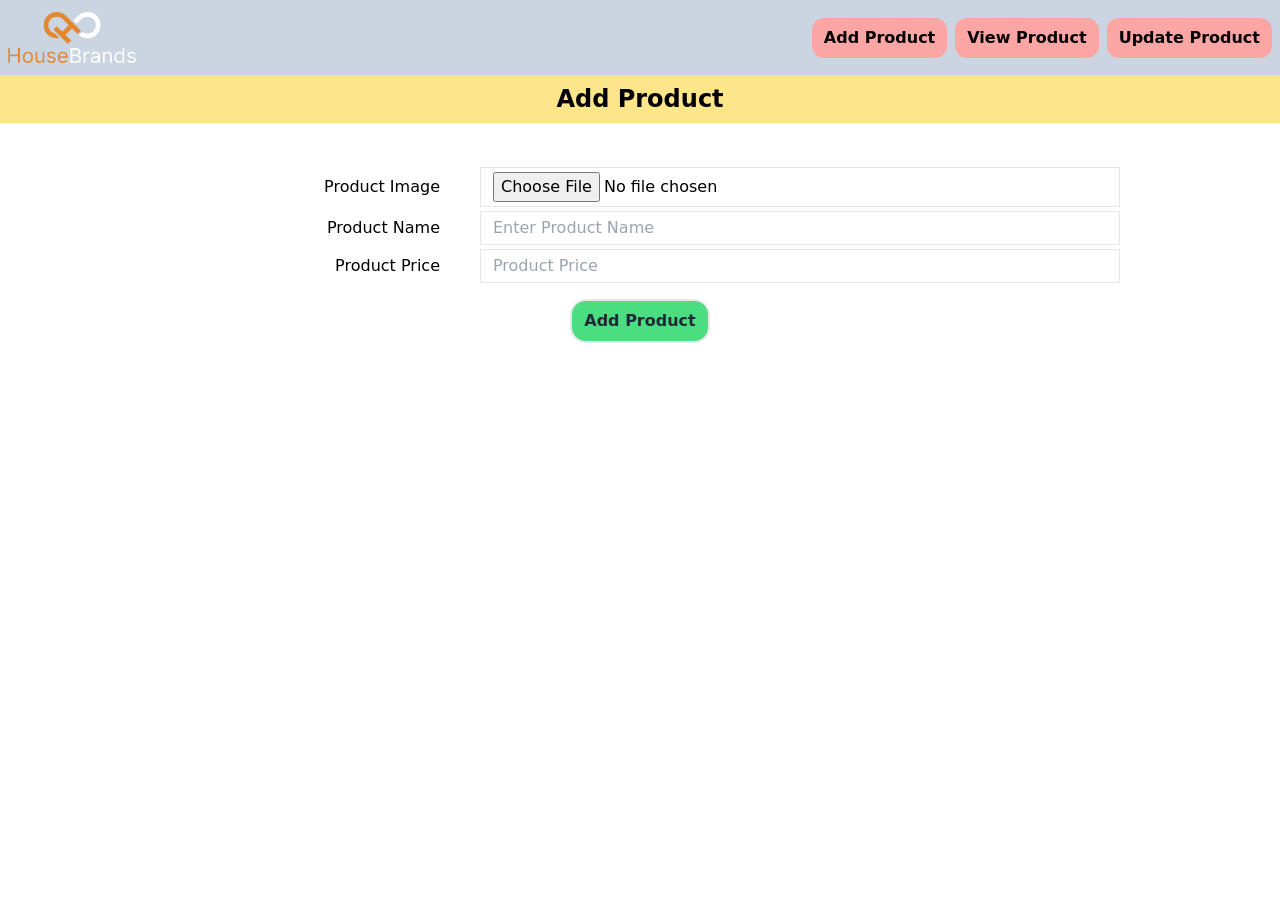
<file: src/add/addProduct.html>
<!DOCTYPE html>
<html lang="en">

<head>
    <meta charset="UTF-8">
    <meta name="viewport" content="width=device-width, initial-scale=1.0">
    <title>Add Products</title>
    <link rel="stylesheet" href="../output.css">
    <link rel="stylesheet" href="https://fonts.googleapis.com/css2?family=Material+Symbols+Outlined:opsz,wght,FILL,GRAD@20..48,100..700,0..1,-50..200" />
</head>

<body>

    <div class="bg-slate-300">
        <section id="navBar" class="container mx-auto py-3 px-2">
            <div class="flex flex-wrap flex-row items-center justify-between relative">
                <div class="">
                    <a href="#"><img class="w-32" src="../images/logo.png" alt="logo"></a>
                </div>
                <div class=" flex lg:hidden items-center justify-center" onclick="showMenu()">
                    <span class="" id="navMenuButtonOn">
                        <span class="material-symbols-outlined">
                            menu
                        </span>
                    </span>
                    <span class="hidden" id="navMenuButtonOff">
                        <span class="material-symbols-outlined">
                            close
                        </span>
                    </span>

                </div>

                <nav class="hidden lg:flex flex-wrap flex-row gap-2 justify-end font-bold items-center absolute lg:static -bottom-[130px] right-0" id="navContent">
                    <a href="../add/addProduct.html" class="px-3 py-2 bg-red-300 hover:bg-red-500 hover:text-gray-200 rounded-xl">Add Product</a>
                    <a href="../view/viewProduct.html" class="px-3 py-2 bg-red-300 hover:bg-red-500 hover:text-gray-200 rounded-xl">View Product</a>
                    <a href="" class="px-3 py-2 bg-red-300 hover:bg-red-500 hover:text-gray-200 rounded-xl">Update Product</a>
                </nav>
            </div>
        </section>
    </div>
    <section id="addProduct">
        <div class="text-center text-2xl bg-amber-200 font-bold py-2">
            Add Product
        </div>
        <div class="w-full lg:w-3/4 mx-auto py-10">
            <form>
                <div class="flex flex-wrap items-center my-1">
                    <label for="prodImage" class="w-1/3 text-right pr-10"> Product Image</label>
                    <input type="file" name="prodImage" id="prodImage" placeholder="Image" class="w-2/3 px-3 py-1 text-md border outline-green-600" />
                </div>
                <div class="flex flex-wrap items-center my-1">
                    <label for="prodName" class="w-1/3 text-right pr-10"> Product Name</label>
                    <input type="text" name="prodName" id="prodName" placeholder="Enter Product Name" class="w-2/3 px-3 py-1 text-md border outline-green-600" />
                </div>
                <div class="flex flex-wrap items-center my-1">
                    <label for="prodPrice" class="w-1/3 text-right pr-10"> Product Price</label>
                    <input type="text" name="prodPrice" id="prodPrice" placeholder="Product Price" class="w-2/3 px-3 py-1 text-md border outline-green-600" />
                </div>
                <div class="text-center my-4">
                    <button type="submit" class="border-2 bg-green-400 hover:bg-green-700 text-gray-800 hover:text-red-100 duration-300 font-semibold rounded-2xl px-3 py-2">Add Product</button>
                </div>
            </form>
        </div>

    </section>
    <script src="../assets/js/main.js"></script>
</body>

</html>
</file>
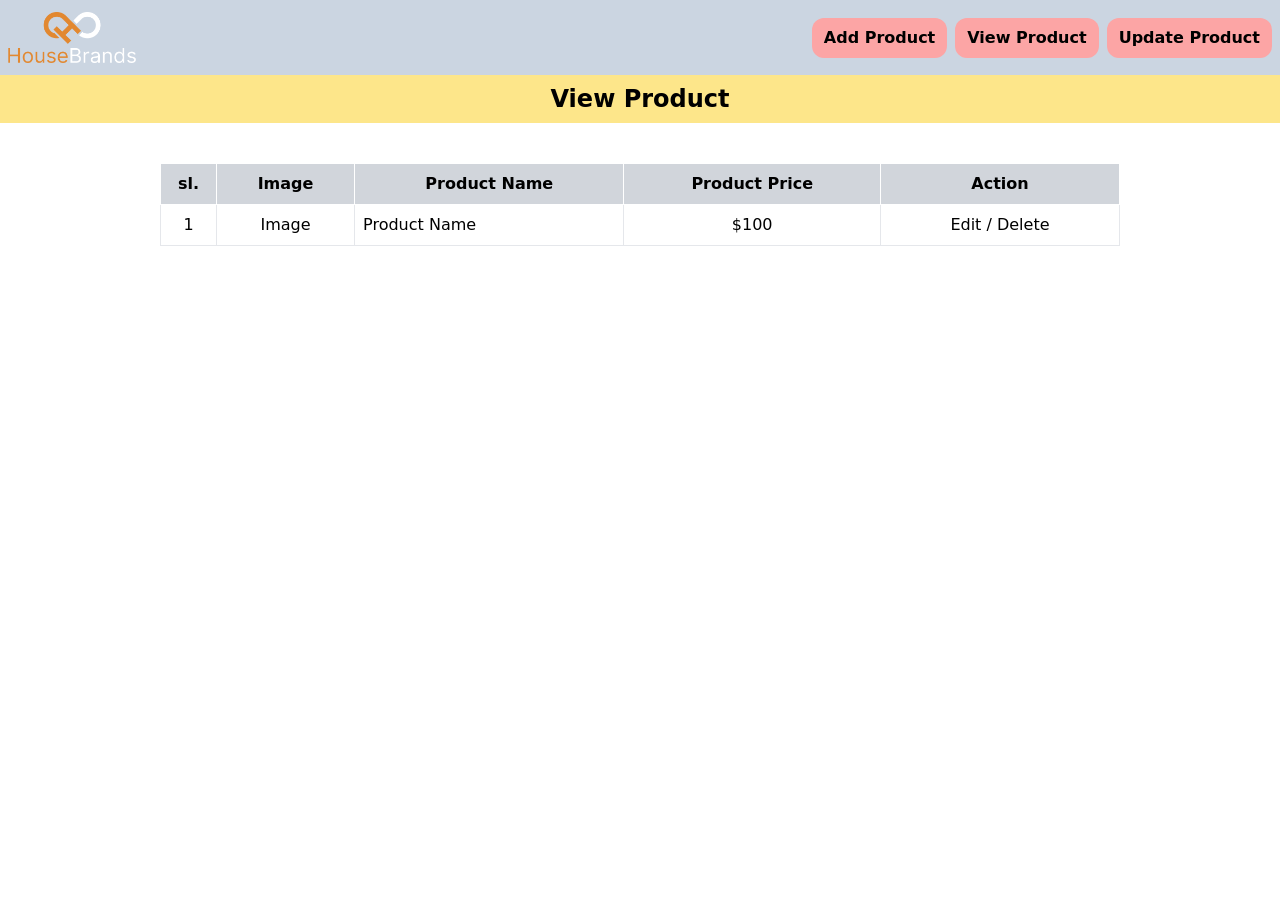
<file: src/view/viewProduct.html>
<!DOCTYPE html>
<html lang="en">

<head>
    <meta charset="UTF-8">
    <meta name="viewport" content="width=device-width, initial-scale=1.0">
    <title>Add Products</title>
    <link rel="stylesheet" href="../output.css">
    <link rel="stylesheet" href="https://fonts.googleapis.com/css2?family=Material+Symbols+Outlined:opsz,wght,FILL,GRAD@20..48,100..700,0..1,-50..200" />
</head>

<body>
    <div class="bg-slate-300">
        <section id="navBar" class="container mx-auto py-3 px-2">
            <div class="flex flex-wrap flex-row items-center justify-between relative">
                <div class="">
                    <a href="#"><img class="w-32" src="../images/logo.png" alt="logo"></a>
                </div>
                <div class=" flex lg:hidden items-center justify-center" onclick="showMenu()">
                    <span class="" id="navMenuButtonOn">
                        <span class="material-symbols-outlined">
                            menu
                        </span>
                    </span>
                    <span class="hidden" id="navMenuButtonOff">
                        <span class="material-symbols-outlined">
                            close
                        </span>
                    </span>
                </div>
                <nav class="hidden lg:flex flex-wrap flex-row gap-2 justify-end font-bold items-center absolute lg:static -bottom-[130px] right-0" id="navContent">
                    <a href="../add/addProduct.html" class="px-3 py-2 bg-red-300 hover:bg-red-500 hover:text-gray-200 rounded-xl">Add Product</a>
                    <a href="../view/viewProduct.html" class="px-3 py-2 bg-red-300 hover:bg-red-500 hover:text-gray-200 rounded-xl">View Product</a>
                    <a href="" class="px-3 py-2 bg-red-300 hover:bg-red-500 hover:text-gray-200 rounded-xl">Update Product</a>
                </nav>
            </div>
        </section>
    </div>
    <section id="addProduct">
        <div class="text-center text-2xl bg-amber-200 font-bold py-2">
            View Product
        </div>
        <div class="w-full lg:w-3/4 mx-auto py-10 ">
            <table class="w-full ">
                <tr class="bg-gray-300 ">
                    <th class="border border-white  py-2">sl.</th>
                    <th class="border border-white py-2">Image</th>
                    <th class="border border-white py-2">Product Name</th>
                    <th class="border border-white py-2">Product Price</th>
                    <th class="border border-white py-2">Action</th>
                </tr>
                <tr>
                    <td class="border text-center px-2 py-2">1</td>
                    <td class="border text-center px-2 py-2">Image</td>
                    <td class="border px-2 py-2">Product Name</td>
                    <td class="border text-center px-2 py-2">$100</td>
                    <td class="border text-center px-2 py-2">
                        <a href="">Edit</a>
                        /
                        <a href="">Delete</a>
                    </td>
                </tr>
            </table>
        </div>

    </section>
    <script src="../assets/js/main.js"></script>
</body>

</html>
</file>
<file: src/output.css>
/*
! tailwindcss v3.4.3 | MIT License | https://tailwindcss.com
*/

/*
1. Prevent padding and border from affecting element width. (https://github.com/mozdevs/cssremedy/issues/4)
2. Allow adding a border to an element by just adding a border-width. (https://github.com/tailwindcss/tailwindcss/pull/116)
*/

*,
::before,
::after {
  box-sizing: border-box;
  /* 1 */
  border-width: 0;
  /* 2 */
  border-style: solid;
  /* 2 */
  border-color: #e5e7eb;
  /* 2 */
}

::before,
::after {
  --tw-content: '';
}

/*
1. Use a consistent sensible line-height in all browsers.
2. Prevent adjustments of font size after orientation changes in iOS.
3. Use a more readable tab size.
4. Use the user's configured `sans` font-family by default.
5. Use the user's configured `sans` font-feature-settings by default.
6. Use the user's configured `sans` font-variation-settings by default.
7. Disable tap highlights on iOS
*/

html,
:host {
  line-height: 1.5;
  /* 1 */
  -webkit-text-size-adjust: 100%;
  /* 2 */
  -moz-tab-size: 4;
  /* 3 */
  -o-tab-size: 4;
     tab-size: 4;
  /* 3 */
  font-family: ui-sans-serif, system-ui, sans-serif, "Apple Color Emoji", "Segoe UI Emoji", "Segoe UI Symbol", "Noto Color Emoji";
  /* 4 */
  font-feature-settings: normal;
  /* 5 */
  font-variation-settings: normal;
  /* 6 */
  -webkit-tap-highlight-color: transparent;
  /* 7 */
}

/*
1. Remove the margin in all browsers.
2. Inherit line-height from `html` so users can set them as a class directly on the `html` element.
*/

body {
  margin: 0;
  /* 1 */
  line-height: inherit;
  /* 2 */
}

/*
1. Add the correct height in Firefox.
2. Correct the inheritance of border color in Firefox. (https://bugzilla.mozilla.org/show_bug.cgi?id=190655)
3. Ensure horizontal rules are visible by default.
*/

hr {
  height: 0;
  /* 1 */
  color: inherit;
  /* 2 */
  border-top-width: 1px;
  /* 3 */
}

/*
Add the correct text decoration in Chrome, Edge, and Safari.
*/

abbr:where([title]) {
  -webkit-text-decoration: underline dotted;
          text-decoration: underline dotted;
}

/*
Remove the default font size and weight for headings.
*/

h1,
h2,
h3,
h4,
h5,
h6 {
  font-size: inherit;
  font-weight: inherit;
}

/*
Reset links to optimize for opt-in styling instead of opt-out.
*/

a {
  color: inherit;
  text-decoration: inherit;
}

/*
Add the correct font weight in Edge and Safari.
*/

b,
strong {
  font-weight: bolder;
}

/*
1. Use the user's configured `mono` font-family by default.
2. Use the user's configured `mono` font-feature-settings by default.
3. Use the user's configured `mono` font-variation-settings by default.
4. Correct the odd `em` font sizing in all browsers.
*/

code,
kbd,
samp,
pre {
  font-family: ui-monospace, SFMono-Regular, Menlo, Monaco, Consolas, "Liberation Mono", "Courier New", monospace;
  /* 1 */
  font-feature-settings: normal;
  /* 2 */
  font-variation-settings: normal;
  /* 3 */
  font-size: 1em;
  /* 4 */
}

/*
Add the correct font size in all browsers.
*/

small {
  font-size: 80%;
}

/*
Prevent `sub` and `sup` elements from affecting the line height in all browsers.
*/

sub,
sup {
  font-size: 75%;
  line-height: 0;
  position: relative;
  vertical-align: baseline;
}

sub {
  bottom: -0.25em;
}

sup {
  top: -0.5em;
}

/*
1. Remove text indentation from table contents in Chrome and Safari. (https://bugs.chromium.org/p/chromium/issues/detail?id=999088, https://bugs.webkit.org/show_bug.cgi?id=201297)
2. Correct table border color inheritance in all Chrome and Safari. (https://bugs.chromium.org/p/chromium/issues/detail?id=935729, https://bugs.webkit.org/show_bug.cgi?id=195016)
3. Remove gaps between table borders by default.
*/

table {
  text-indent: 0;
  /* 1 */
  border-color: inherit;
  /* 2 */
  border-collapse: collapse;
  /* 3 */
}

/*
1. Change the font styles in all browsers.
2. Remove the margin in Firefox and Safari.
3. Remove default padding in all browsers.
*/

button,
input,
optgroup,
select,
textarea {
  font-family: inherit;
  /* 1 */
  font-feature-settings: inherit;
  /* 1 */
  font-variation-settings: inherit;
  /* 1 */
  font-size: 100%;
  /* 1 */
  font-weight: inherit;
  /* 1 */
  line-height: inherit;
  /* 1 */
  letter-spacing: inherit;
  /* 1 */
  color: inherit;
  /* 1 */
  margin: 0;
  /* 2 */
  padding: 0;
  /* 3 */
}

/*
Remove the inheritance of text transform in Edge and Firefox.
*/

button,
select {
  text-transform: none;
}

/*
1. Correct the inability to style clickable types in iOS and Safari.
2. Remove default button styles.
*/

button,
input:where([type='button']),
input:where([type='reset']),
input:where([type='submit']) {
  -webkit-appearance: button;
  /* 1 */
  background-color: transparent;
  /* 2 */
  background-image: none;
  /* 2 */
}

/*
Use the modern Firefox focus style for all focusable elements.
*/

:-moz-focusring {
  outline: auto;
}

/*
Remove the additional `:invalid` styles in Firefox. (https://github.com/mozilla/gecko-dev/blob/2f9eacd9d3d995c937b4251a5557d95d494c9be1/layout/style/res/forms.css#L728-L737)
*/

:-moz-ui-invalid {
  box-shadow: none;
}

/*
Add the correct vertical alignment in Chrome and Firefox.
*/

progress {
  vertical-align: baseline;
}

/*
Correct the cursor style of increment and decrement buttons in Safari.
*/

::-webkit-inner-spin-button,
::-webkit-outer-spin-button {
  height: auto;
}

/*
1. Correct the odd appearance in Chrome and Safari.
2. Correct the outline style in Safari.
*/

[type='search'] {
  -webkit-appearance: textfield;
  /* 1 */
  outline-offset: -2px;
  /* 2 */
}

/*
Remove the inner padding in Chrome and Safari on macOS.
*/

::-webkit-search-decoration {
  -webkit-appearance: none;
}

/*
1. Correct the inability to style clickable types in iOS and Safari.
2. Change font properties to `inherit` in Safari.
*/

::-webkit-file-upload-button {
  -webkit-appearance: button;
  /* 1 */
  font: inherit;
  /* 2 */
}

/*
Add the correct display in Chrome and Safari.
*/

summary {
  display: list-item;
}

/*
Removes the default spacing and border for appropriate elements.
*/

blockquote,
dl,
dd,
h1,
h2,
h3,
h4,
h5,
h6,
hr,
figure,
p,
pre {
  margin: 0;
}

fieldset {
  margin: 0;
  padding: 0;
}

legend {
  padding: 0;
}

ol,
ul,
menu {
  list-style: none;
  margin: 0;
  padding: 0;
}

/*
Reset default styling for dialogs.
*/

dialog {
  padding: 0;
}

/*
Prevent resizing textareas horizontally by default.
*/

textarea {
  resize: vertical;
}

/*
1. Reset the default placeholder opacity in Firefox. (https://github.com/tailwindlabs/tailwindcss/issues/3300)
2. Set the default placeholder color to the user's configured gray 400 color.
*/

input::-moz-placeholder, textarea::-moz-placeholder {
  opacity: 1;
  /* 1 */
  color: #9ca3af;
  /* 2 */
}

input::placeholder,
textarea::placeholder {
  opacity: 1;
  /* 1 */
  color: #9ca3af;
  /* 2 */
}

/*
Set the default cursor for buttons.
*/

button,
[role="button"] {
  cursor: pointer;
}

/*
Make sure disabled buttons don't get the pointer cursor.
*/

:disabled {
  cursor: default;
}

/*
1. Make replaced elements `display: block` by default. (https://github.com/mozdevs/cssremedy/issues/14)
2. Add `vertical-align: middle` to align replaced elements more sensibly by default. (https://github.com/jensimmons/cssremedy/issues/14#issuecomment-634934210)
   This can trigger a poorly considered lint error in some tools but is included by design.
*/

img,
svg,
video,
canvas,
audio,
iframe,
embed,
object {
  display: block;
  /* 1 */
  vertical-align: middle;
  /* 2 */
}

/*
Constrain images and videos to the parent width and preserve their intrinsic aspect ratio. (https://github.com/mozdevs/cssremedy/issues/14)
*/

img,
video {
  max-width: 100%;
  height: auto;
}

/* Make elements with the HTML hidden attribute stay hidden by default */

[hidden] {
  display: none;
}

*, ::before, ::after {
  --tw-border-spacing-x: 0;
  --tw-border-spacing-y: 0;
  --tw-translate-x: 0;
  --tw-translate-y: 0;
  --tw-rotate: 0;
  --tw-skew-x: 0;
  --tw-skew-y: 0;
  --tw-scale-x: 1;
  --tw-scale-y: 1;
  --tw-pan-x:  ;
  --tw-pan-y:  ;
  --tw-pinch-zoom:  ;
  --tw-scroll-snap-strictness: proximity;
  --tw-gradient-from-position:  ;
  --tw-gradient-via-position:  ;
  --tw-gradient-to-position:  ;
  --tw-ordinal:  ;
  --tw-slashed-zero:  ;
  --tw-numeric-figure:  ;
  --tw-numeric-spacing:  ;
  --tw-numeric-fraction:  ;
  --tw-ring-inset:  ;
  --tw-ring-offset-width: 0px;
  --tw-ring-offset-color: #fff;
  --tw-ring-color: rgb(59 130 246 / 0.5);
  --tw-ring-offset-shadow: 0 0 #0000;
  --tw-ring-shadow: 0 0 #0000;
  --tw-shadow: 0 0 #0000;
  --tw-shadow-colored: 0 0 #0000;
  --tw-blur:  ;
  --tw-brightness:  ;
  --tw-contrast:  ;
  --tw-grayscale:  ;
  --tw-hue-rotate:  ;
  --tw-invert:  ;
  --tw-saturate:  ;
  --tw-sepia:  ;
  --tw-drop-shadow:  ;
  --tw-backdrop-blur:  ;
  --tw-backdrop-brightness:  ;
  --tw-backdrop-contrast:  ;
  --tw-backdrop-grayscale:  ;
  --tw-backdrop-hue-rotate:  ;
  --tw-backdrop-invert:  ;
  --tw-backdrop-opacity:  ;
  --tw-backdrop-saturate:  ;
  --tw-backdrop-sepia:  ;
  --tw-contain-size:  ;
  --tw-contain-layout:  ;
  --tw-contain-paint:  ;
  --tw-contain-style:  ;
}

::backdrop {
  --tw-border-spacing-x: 0;
  --tw-border-spacing-y: 0;
  --tw-translate-x: 0;
  --tw-translate-y: 0;
  --tw-rotate: 0;
  --tw-skew-x: 0;
  --tw-skew-y: 0;
  --tw-scale-x: 1;
  --tw-scale-y: 1;
  --tw-pan-x:  ;
  --tw-pan-y:  ;
  --tw-pinch-zoom:  ;
  --tw-scroll-snap-strictness: proximity;
  --tw-gradient-from-position:  ;
  --tw-gradient-via-position:  ;
  --tw-gradient-to-position:  ;
  --tw-ordinal:  ;
  --tw-slashed-zero:  ;
  --tw-numeric-figure:  ;
  --tw-numeric-spacing:  ;
  --tw-numeric-fraction:  ;
  --tw-ring-inset:  ;
  --tw-ring-offset-width: 0px;
  --tw-ring-offset-color: #fff;
  --tw-ring-color: rgb(59 130 246 / 0.5);
  --tw-ring-offset-shadow: 0 0 #0000;
  --tw-ring-shadow: 0 0 #0000;
  --tw-shadow: 0 0 #0000;
  --tw-shadow-colored: 0 0 #0000;
  --tw-blur:  ;
  --tw-brightness:  ;
  --tw-contrast:  ;
  --tw-grayscale:  ;
  --tw-hue-rotate:  ;
  --tw-invert:  ;
  --tw-saturate:  ;
  --tw-sepia:  ;
  --tw-drop-shadow:  ;
  --tw-backdrop-blur:  ;
  --tw-backdrop-brightness:  ;
  --tw-backdrop-contrast:  ;
  --tw-backdrop-grayscale:  ;
  --tw-backdrop-hue-rotate:  ;
  --tw-backdrop-invert:  ;
  --tw-backdrop-opacity:  ;
  --tw-backdrop-saturate:  ;
  --tw-backdrop-sepia:  ;
  --tw-contain-size:  ;
  --tw-contain-layout:  ;
  --tw-contain-paint:  ;
  --tw-contain-style:  ;
}

.container {
  width: 100%;
}

@media (min-width: 640px) {
  .container {
    max-width: 640px;
  }
}

@media (min-width: 768px) {
  .container {
    max-width: 768px;
  }
}

@media (min-width: 1024px) {
  .container {
    max-width: 1024px;
  }
}

@media (min-width: 1280px) {
  .container {
    max-width: 1280px;
  }
}

@media (min-width: 1536px) {
  .container {
    max-width: 1536px;
  }
}

.absolute {
  position: absolute;
}

.relative {
  position: relative;
}

.-bottom-\[130px\] {
  bottom: -130px;
}

.right-0 {
  right: 0px;
}

.mx-auto {
  margin-left: auto;
  margin-right: auto;
}

.my-1 {
  margin-top: 0.25rem;
  margin-bottom: 0.25rem;
}

.my-4 {
  margin-top: 1rem;
  margin-bottom: 1rem;
}

.flex {
  display: flex;
}

.table {
  display: table;
}

.hidden {
  display: none;
}

.w-1\/3 {
  width: 33.333333%;
}

.w-2\/3 {
  width: 66.666667%;
}

.w-32 {
  width: 8rem;
}

.w-full {
  width: 100%;
}

.flex-row {
  flex-direction: row;
}

.flex-wrap {
  flex-wrap: wrap;
}

.items-center {
  align-items: center;
}

.justify-end {
  justify-content: flex-end;
}

.justify-center {
  justify-content: center;
}

.justify-between {
  justify-content: space-between;
}

.gap-2 {
  gap: 0.5rem;
}

.rounded-2xl {
  border-radius: 1rem;
}

.rounded-xl {
  border-radius: 0.75rem;
}

.border {
  border-width: 1px;
}

.border-2 {
  border-width: 2px;
}

.border-white {
  --tw-border-opacity: 1;
  border-color: rgb(255 255 255 / var(--tw-border-opacity));
}

.bg-amber-200 {
  --tw-bg-opacity: 1;
  background-color: rgb(253 230 138 / var(--tw-bg-opacity));
}

.bg-green-400 {
  --tw-bg-opacity: 1;
  background-color: rgb(74 222 128 / var(--tw-bg-opacity));
}

.bg-red-300 {
  --tw-bg-opacity: 1;
  background-color: rgb(252 165 165 / var(--tw-bg-opacity));
}

.bg-slate-300 {
  --tw-bg-opacity: 1;
  background-color: rgb(203 213 225 / var(--tw-bg-opacity));
}

.bg-gray-400 {
  --tw-bg-opacity: 1;
  background-color: rgb(156 163 175 / var(--tw-bg-opacity));
}

.bg-gray-200 {
  --tw-bg-opacity: 1;
  background-color: rgb(229 231 235 / var(--tw-bg-opacity));
}

.bg-gray-300 {
  --tw-bg-opacity: 1;
  background-color: rgb(209 213 219 / var(--tw-bg-opacity));
}

.bg-orange-100 {
  --tw-bg-opacity: 1;
  background-color: rgb(255 237 213 / var(--tw-bg-opacity));
}

.p-2 {
  padding: 0.5rem;
}

.px-2 {
  padding-left: 0.5rem;
  padding-right: 0.5rem;
}

.px-3 {
  padding-left: 0.75rem;
  padding-right: 0.75rem;
}

.py-1 {
  padding-top: 0.25rem;
  padding-bottom: 0.25rem;
}

.py-10 {
  padding-top: 2.5rem;
  padding-bottom: 2.5rem;
}

.py-2 {
  padding-top: 0.5rem;
  padding-bottom: 0.5rem;
}

.py-3 {
  padding-top: 0.75rem;
  padding-bottom: 0.75rem;
}

.px-5 {
  padding-left: 1.25rem;
  padding-right: 1.25rem;
}

.pr-10 {
  padding-right: 2.5rem;
}

.text-center {
  text-align: center;
}

.text-right {
  text-align: right;
}

.text-2xl {
  font-size: 1.5rem;
  line-height: 2rem;
}

.font-bold {
  font-weight: 700;
}

.font-semibold {
  font-weight: 600;
}

.text-gray-800 {
  --tw-text-opacity: 1;
  color: rgb(31 41 55 / var(--tw-text-opacity));
}

.shadow-xl {
  --tw-shadow: 0 20px 25px -5px rgb(0 0 0 / 0.1), 0 8px 10px -6px rgb(0 0 0 / 0.1);
  --tw-shadow-colored: 0 20px 25px -5px var(--tw-shadow-color), 0 8px 10px -6px var(--tw-shadow-color);
  box-shadow: var(--tw-ring-offset-shadow, 0 0 #0000), var(--tw-ring-shadow, 0 0 #0000), var(--tw-shadow);
}

.shadow-md {
  --tw-shadow: 0 4px 6px -1px rgb(0 0 0 / 0.1), 0 2px 4px -2px rgb(0 0 0 / 0.1);
  --tw-shadow-colored: 0 4px 6px -1px var(--tw-shadow-color), 0 2px 4px -2px var(--tw-shadow-color);
  box-shadow: var(--tw-ring-offset-shadow, 0 0 #0000), var(--tw-ring-shadow, 0 0 #0000), var(--tw-shadow);
}

.shadow-sm {
  --tw-shadow: 0 1px 2px 0 rgb(0 0 0 / 0.05);
  --tw-shadow-colored: 0 1px 2px 0 var(--tw-shadow-color);
  box-shadow: var(--tw-ring-offset-shadow, 0 0 #0000), var(--tw-ring-shadow, 0 0 #0000), var(--tw-shadow);
}

.shadow-red-300 {
  --tw-shadow-color: #fca5a5;
  --tw-shadow: var(--tw-shadow-colored);
}

.outline-green-600 {
  outline-color: #16a34a;
}

.duration-300 {
  transition-duration: 300ms;
}

.hover\:bg-green-700:hover {
  --tw-bg-opacity: 1;
  background-color: rgb(21 128 61 / var(--tw-bg-opacity));
}

.hover\:bg-red-500:hover {
  --tw-bg-opacity: 1;
  background-color: rgb(239 68 68 / var(--tw-bg-opacity));
}

.hover\:text-gray-200:hover {
  --tw-text-opacity: 1;
  color: rgb(229 231 235 / var(--tw-text-opacity));
}

.hover\:text-red-100:hover {
  --tw-text-opacity: 1;
  color: rgb(254 226 226 / var(--tw-text-opacity));
}

@media (min-width: 1024px) {
  .lg\:static {
    position: static;
  }

  .lg\:flex {
    display: flex;
  }

  .lg\:hidden {
    display: none;
  }

  .lg\:w-3\/4 {
    width: 75%;
  }

  .lg\:flex-wrap {
    flex-wrap: wrap;
  }
}
</file>
